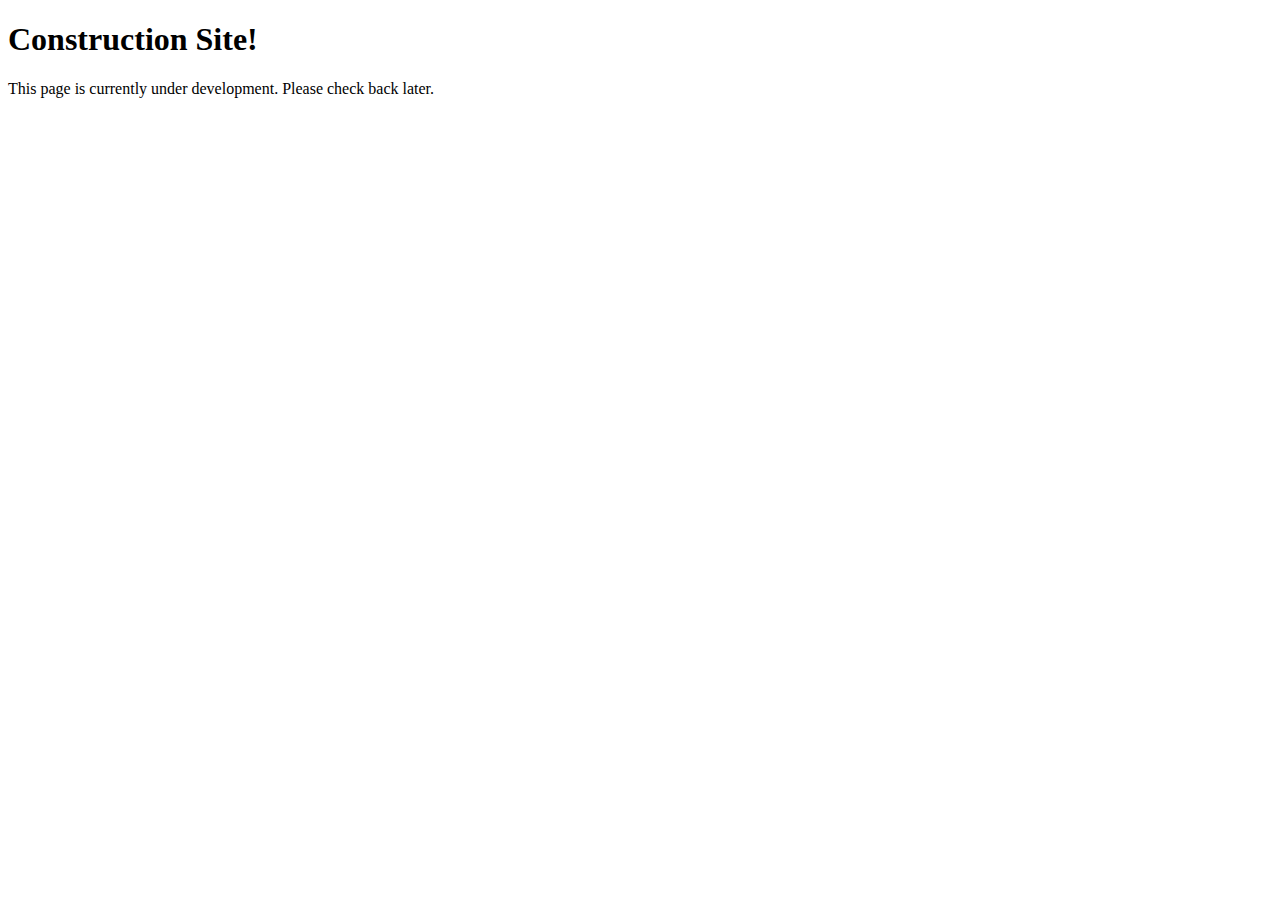
<file: art.html>
<!DOCTYPE html>
<html lang="en">
<head>
    <meta charset="UTF-8">
    <meta name="viewport" content="width=device-width, initial-scale=1.0">
    <title>Art</title>
</head>


<body>
    <h1>Construction Site!</h1>
    <p>This page is currently under development.  Please check back later.</p>
</body>
</html>
</file>
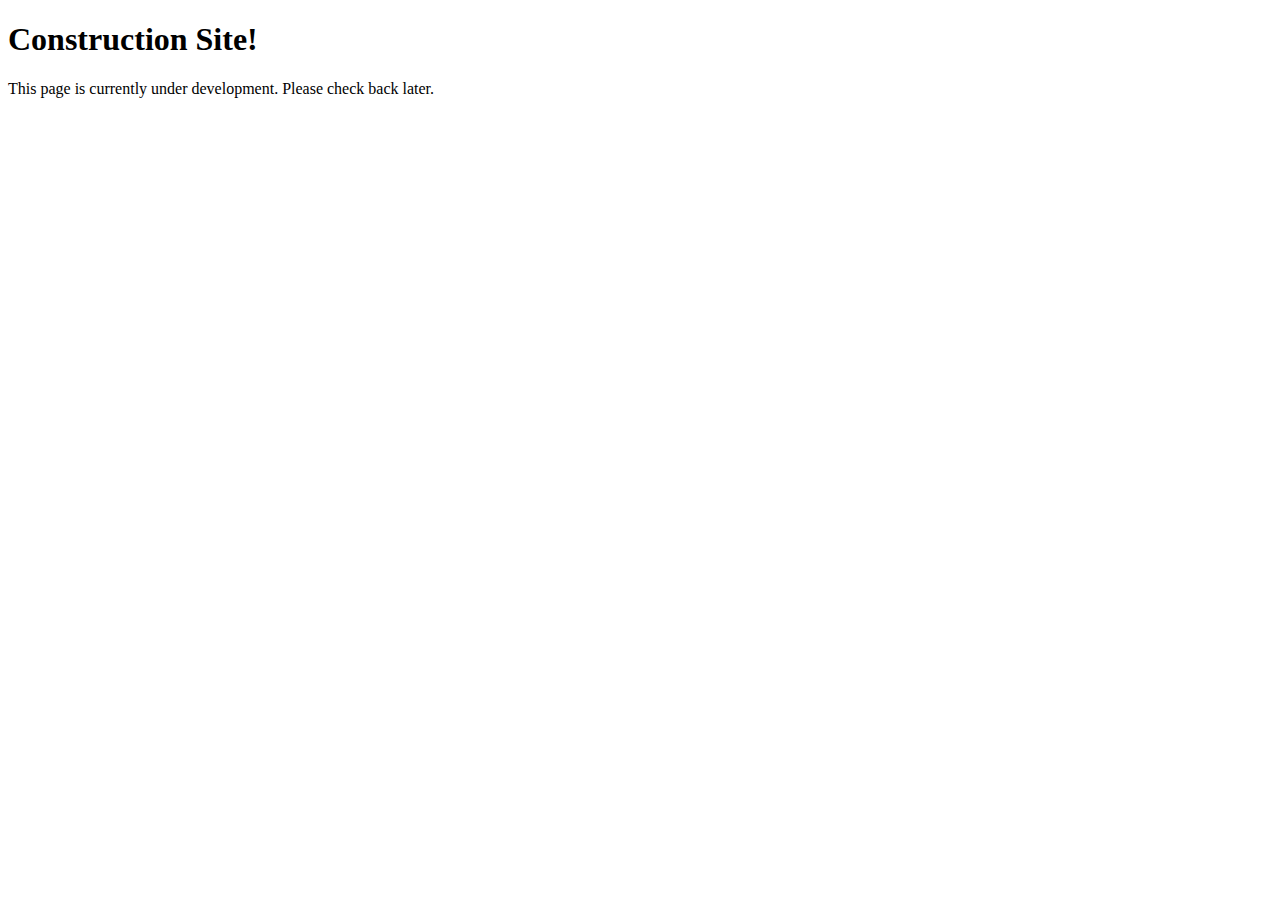
<file: photos.html>
<!DOCTYPE html>
<html lang="en">
<head>
    <meta charset="UTF-8">
    <meta name="viewport" content="width=device-width, initial-scale=1.0">
    <title>Photography</title>
</head>



<body>
    <h1>Construction Site!</h1>
    <p>This page is currently under development.  Please check back later.</p>
</body>
</html>
</file>
